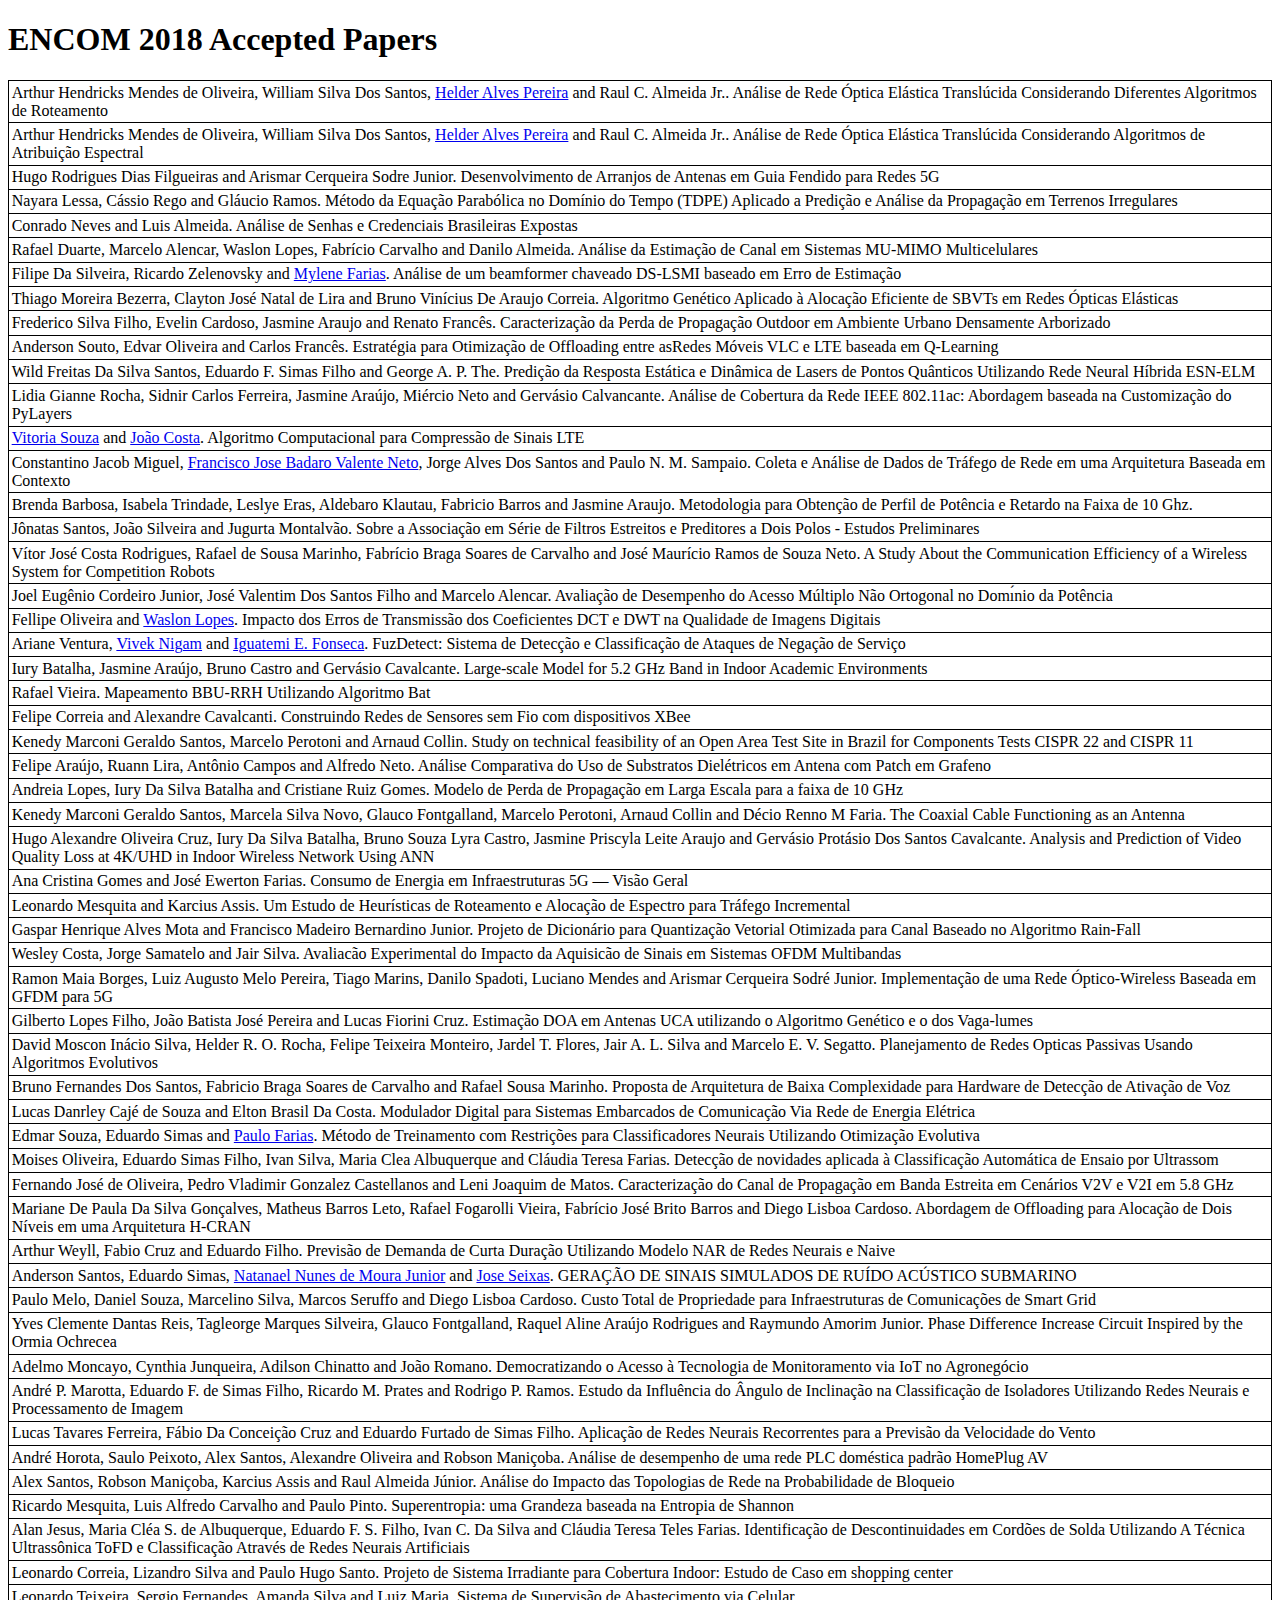
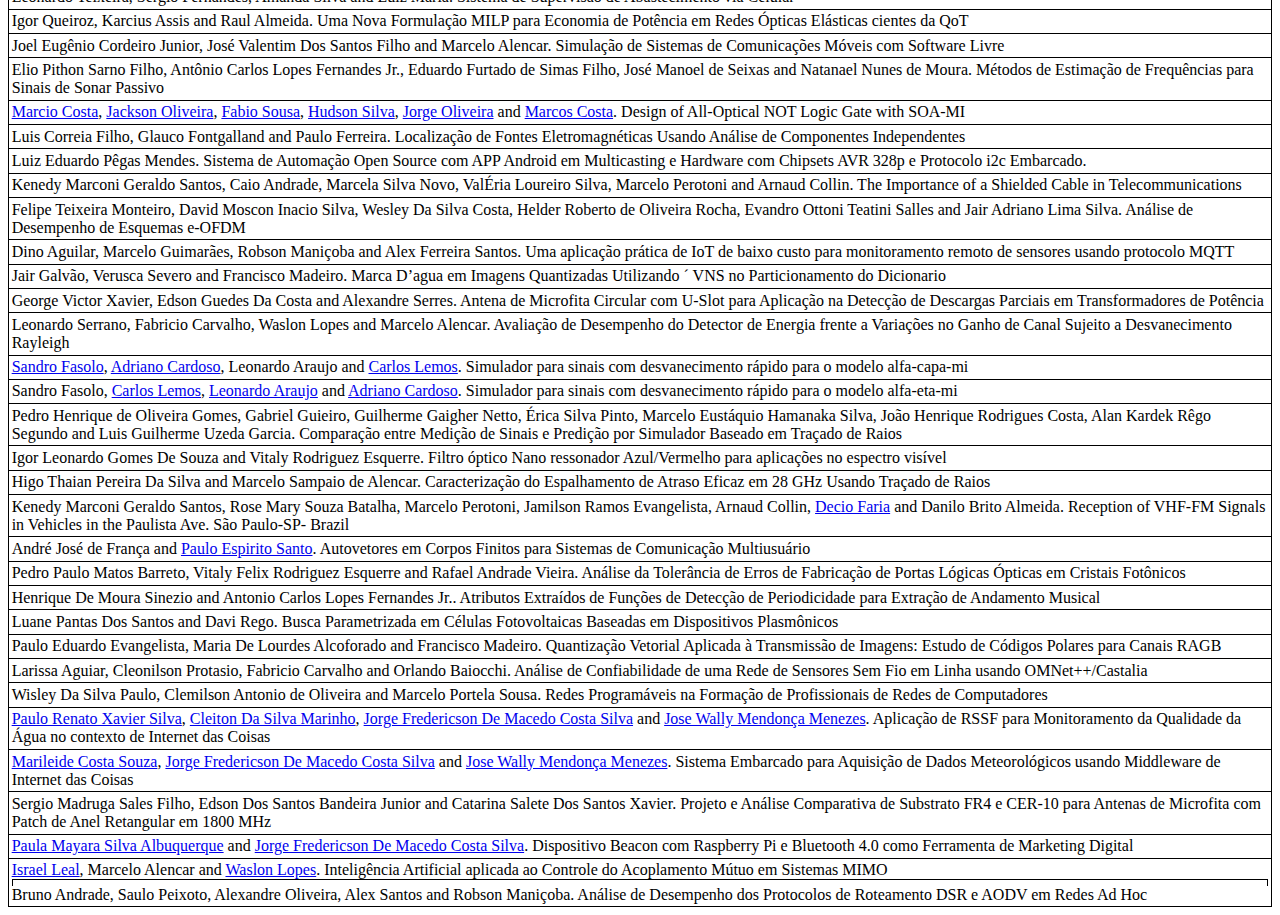
<file: web/others/accepted.html>
<!DOCTYPE html
      PUBLIC "-//W3C//DTD XHTML 1.0 Transitional//EN"
      "http://www.w3.org/TR/xhtml1/DTD/xhtml1-transitional.dtd">
<html style="display:none" xmlns="http://www.w3.org/1999/xhtml" lang="en-US" xml:lang="en-US">
<head>
<title>ENCOM 2018 Accepted Papers</title>
<script>window['ec:pageId']='11923234960615473152'</script>
<meta content="text/html; charset=UTF-8" http-equiv="Content-Type"/>
<script>if(self != top) {top.location = self.location} else {document.documentElement.style.display = "block"}</script><script>if(self != top) {top.location = self.location}</script></head>
<body><h1>ENCOM 2018 Accepted Papers</h1><style>.accepted {clear:right;margin-bottom:20pt;padding:3pt}</style><style>.abstract {border-left: solid black 1px;border-right: solid black 1px;border-top: solid black 1px;padding:3pt}</style><style>.paper {border-left: solid black 1px;border-right: solid black 1px;border-top: solid black 1px;padding:2pt}</style><style>.abstract:last-child {border-bottom: solid black 1px;padding:3pt}</style><style>.paper:last-child {border-bottom: solid black 1px;padding:2pt}</style><div class="paper"><span class="authors"><span>Arthur Hendricks Mendes de Oliveira, William Silva Dos Santos, <a href="http://helderpereira.dee.ufcg.edu.br">Helder Alves Pereira</a> and Raul C. Almeida Jr.</span>. </span><span class="title">Análise de Rede Óptica Elástica Translúcida Considerando Diferentes Algoritmos de Roteamento</span></div><div class="paper"><span class="authors"><span>Arthur Hendricks Mendes de Oliveira, William Silva Dos Santos, <a href="http://helderpereira.dee.ufcg.edu.br">Helder Alves Pereira</a> and Raul C. Almeida Jr.</span>. </span><span class="title">Análise de Rede Óptica Elástica Translúcida Considerando Algoritmos de Atribuição Espectral</span></div><div class="paper"><span class="authors"><span>Hugo Rodrigues Dias Filgueiras and Arismar Cerqueira Sodre Junior</span>. </span><span class="title">Desenvolvimento de Arranjos de Antenas em Guia Fendido para Redes 5G </span></div><div class="paper"><span class="authors"><span>Nayara Lessa, Cássio Rego and Gláucio Ramos</span>. </span><span class="title">Método da Equação Parabólica no Domínio do Tempo (TDPE) Aplicado a Predição e Análise da Propagação em Terrenos Irregulares</span></div><div class="paper"><span class="authors"><span>Conrado Neves and Luis Almeida</span>. </span><span class="title">Análise de Senhas e Credenciais Brasileiras Expostas</span></div><div class="paper"><span class="authors"><span>Rafael Duarte, Marcelo Alencar, Waslon Lopes, Fabrício Carvalho and Danilo Almeida</span>. </span><span class="title">Análise da Estimação de Canal em Sistemas MU-MIMO Multicelulares</span></div><div class="paper"><span class="authors"><span>Filipe Da Silveira, Ricardo Zelenovsky and <a href="http://www.ene.unb.br/mylene">Mylene Farias</a></span>. </span><span class="title">Análise de um beamformer chaveado DS-LSMI baseado em Erro de Estimação</span></div><div class="paper"><span class="authors"><span>Thiago Moreira Bezerra, Clayton José Natal de Lira and Bruno Vinícius De Araujo Correia</span>. </span><span class="title">Algoritmo Genético Aplicado à Alocação Eficiente de SBVTs em Redes Ópticas Elásticas</span></div><div class="paper"><span class="authors"><span>Frederico Silva Filho, Evelin Cardoso, Jasmine Araujo and Renato Francês</span>. </span><span class="title">Caracterização da Perda de Propagação Outdoor em  Ambiente Urbano Densamente Arborizado</span></div><div class="paper"><span class="authors"><span>Anderson Souto, Edvar Oliveira and Carlos Francês</span>. </span><span class="title">Estratégia para Otimização de Offloading entre asRedes Móveis VLC e LTE baseada em Q-Learning</span></div><div class="paper"><span class="authors"><span>Wild Freitas Da Silva Santos, Eduardo F. Simas Filho and George A. P. The</span>. </span><span class="title">Predição da Resposta Estática e Dinâmica de Lasers de Pontos Quânticos Utilizando Rede Neural Híbrida ESN-ELM</span></div><div class="paper"><span class="authors"><span>Lidia Gianne Rocha, Sidnir Carlos Ferreira, Jasmine Araújo, Miércio Neto and Gervásio Calvancante</span>. </span><span class="title">Análise de Cobertura da Rede IEEE 802.11ac: Abordagem baseada na Customização do PyLayers</span></div><div class="paper"><span class="authors"><span><a href="http://buscatextual.cnpq.br/buscatextual/visualizacv.do?id=K4350749E4">Vitoria Souza</a> and <a href="http://www.lea.ufpa.br/">João Costa</a></span>. </span><span class="title">Algoritmo Computacional para Compressão de Sinais LTE</span></div><div class="paper"><span class="authors"><span>Constantino Jacob Miguel, <a href="https://www.linkedin.com/in/franciscobadaro/">Francisco Jose Badaro Valente Neto</a>, Jorge Alves Dos Santos and Paulo N. M. Sampaio</span>. </span><span class="title">Coleta e Análise de Dados de Tráfego de Rede em uma Arquitetura Baseada em Contexto</span></div><div class="paper"><span class="authors"><span>Brenda Barbosa, Isabela Trindade, Leslye Eras, Aldebaro Klautau, Fabricio Barros and Jasmine Araujo</span>. </span><span class="title">Metodologia para Obtenção de Perfil de Potência e Retardo na Faixa de 10 Ghz.</span></div><div class="paper"><span class="authors"><span>Jônatas Santos, João Silveira and Jugurta Montalvão</span>. </span><span class="title">Sobre a Associação em Série de Filtros Estreitos e Preditores a Dois Polos - Estudos Preliminares</span></div><div class="paper"><span class="authors"><span>Vítor José Costa Rodrigues, Rafael de Sousa Marinho, Fabrício Braga Soares de Carvalho and José Maurício Ramos de Souza Neto</span>. </span><span class="title">A Study About the Communication Efficiency of a Wireless System for Competition Robots</span></div><div class="paper"><span class="authors"><span>Joel Eugênio Cordeiro Junior, José Valentim Dos Santos Filho and Marcelo Alencar</span>. </span><span class="title">Avaliação de Desempenho do Acesso Múltiplo Não Ortogonal no Domı́nio da Potência</span></div><div class="paper"><span class="authors"><span>Fellipe Oliveira and <a href="http://cear.ufpb.br/~waslon">Waslon Lopes</a></span>. </span><span class="title">Impacto dos Erros de Transmissão dos Coeficientes DCT e DWT na Qualidade de Imagens Digitais</span></div><div class="paper"><span class="authors"><span>Ariane Ventura, <a href="http://www.nigam.info/">Vivek Nigam</a> and <a href="http://www.ufpb.br">Iguatemi E. Fonseca</a></span>. </span><span class="title">FuzDetect: Sistema de Detecção e Classificação de Ataques de Negação de Serviço</span></div><div class="paper"><span class="authors"><span>Iury Batalha, Jasmine Araújo, Bruno Castro and Gervásio Cavalcante</span>. </span><span class="title">Large-scale Model for 5.2 GHz Band in Indoor Academic Environments</span></div><div class="paper"><span class="authors">Rafael Vieira. </span><span class="title">Mapeamento BBU-RRH Utilizando Algoritmo Bat</span></div><div class="paper"><span class="authors"><span>Felipe Correia and Alexandre Cavalcanti</span>. </span><span class="title">Construindo Redes de Sensores sem Fio com dispositivos XBee</span></div><div class="paper"><span class="authors"><span>Kenedy Marconi Geraldo Santos, Marcelo Perotoni and Arnaud Collin</span>. </span><span class="title">Study on technical feasibility of an Open Area Test Site in Brazil for Components Tests CISPR 22 and CISPR 11</span></div><div class="paper"><span class="authors"><span>Felipe Araújo, Ruann Lira, Antônio Campos and Alfredo Neto</span>. </span><span class="title">Análise Comparativa do Uso de Substratos Dielétricos em Antena com Patch em Grafeno</span></div><div class="paper"><span class="authors"><span>Andreia Lopes, Iury Da Silva Batalha and Cristiane Ruiz Gomes</span>. </span><span class="title">Modelo de Perda de Propagação em Larga Escala para a faixa de 10 GHz</span></div><div class="paper"><span class="authors"><span>Kenedy Marconi Geraldo Santos, Marcela Silva Novo, Glauco Fontgalland, Marcelo Perotoni, Arnaud Collin and Décio Renno M Faria</span>. </span><span class="title">The Coaxial Cable Functioning as an Antenna</span></div><div class="paper"><span class="authors"><span>Hugo Alexandre Oliveira Cruz, Iury Da Silva Batalha, Bruno Souza Lyra Castro, Jasmine Priscyla Leite Araujo and Gervásio Protásio Dos Santos Cavalcante</span>. </span><span class="title">Analysis and Prediction of Video Quality Loss at 4K/UHD in Indoor Wireless Network Using ANN</span></div><div class="paper"><span class="authors"><span>Ana Cristina Gomes and José Ewerton Farias</span>. </span><span class="title">Consumo de Energia em Infraestruturas 5G — Visão Geral</span></div><div class="paper"><span class="authors"><span>Leonardo Mesquita and Karcius Assis</span>. </span><span class="title">Um Estudo de Heurísticas de Roteamento e Alocação de Espectro para Tráfego Incremental</span></div><div class="paper"><span class="authors"><span>Gaspar Henrique Alves Mota and Francisco Madeiro Bernardino Junior</span>. </span><span class="title">Projeto de Dicionário para Quantização Vetorial Otimizada para Canal Baseado no Algoritmo Rain-Fall</span></div><div class="paper"><span class="authors"><span>Wesley Costa, Jorge Samatelo and Jair Silva</span>. </span><span class="title">Avaliacão Experimental do Impacto da Aquisicão de Sinais em Sistemas OFDM Multibandas</span></div><div class="paper"><span class="authors"><span>Ramon Maia Borges, Luiz Augusto Melo Pereira, Tiago Marins, Danilo Spadoti, Luciano Mendes and Arismar Cerqueira Sodré Junior</span>. </span><span class="title">Implementação de uma Rede Óptico-Wireless Baseada em GFDM para 5G</span></div><div class="paper"><span class="authors"><span>Gilberto Lopes Filho, João Batista José Pereira and Lucas Fiorini Cruz</span>. </span><span class="title">Estimação DOA em Antenas UCA utilizando o Algoritmo Genético e o dos Vaga-lumes</span></div><div class="paper"><span class="authors"><span>David Moscon Inácio Silva, Helder R. O. Rocha, Felipe Teixeira Monteiro, Jardel T. Flores, Jair A. L. Silva and Marcelo E. V. Segatto</span>. </span><span class="title">Planejamento de Redes Opticas Passivas Usando Algoritmos Evolutivos</span></div><div class="paper"><span class="authors"><span>Bruno Fernandes Dos Santos, Fabricio Braga Soares de Carvalho and Rafael Sousa Marinho</span>. </span><span class="title">Proposta de Arquitetura de Baixa Complexidade para Hardware de Detecção de Ativação de Voz</span></div><div class="paper"><span class="authors"><span>Lucas Danrley Cajé de Souza and Elton Brasil Da Costa</span>. </span><span class="title">Modulador Digital para Sistemas Embarcados de Comunicação Via Rede de Energia Elétrica</span></div><div class="paper"><span class="authors"><span>Edmar Souza, Eduardo Simas and <a href="http://www.ufba.br">Paulo Farias</a></span>. </span><span class="title">Método de Treinamento com Restrições para Classificadores Neurais Utilizando Otimização Evolutiva</span></div><div class="paper"><span class="authors"><span>Moises Oliveira, Eduardo Simas Filho, Ivan Silva, Maria Clea Albuquerque and Cláudia Teresa Farias</span>. </span><span class="title">Detecção de novidades aplicada à Classificação Automática de Ensaio por Ultrassom</span></div><div class="paper"><span class="authors"><span>Fernando José de Oliveira, Pedro Vladimir Gonzalez Castellanos and Leni Joaquim de Matos</span>. </span><span class="title">Caracterização do Canal de Propagação em Banda Estreita em Cenários V2V e V2I em 5.8 GHz</span></div><div class="paper"><span class="authors"><span>Mariane De Paula Da Silva Gonçalves, Matheus Barros Leto, Rafael Fogarolli Vieira, Fabrício José Brito Barros and Diego Lisboa Cardoso</span>. </span><span class="title">Abordagem de Offloading para Alocação de Dois Níveis em uma Arquitetura H-CRAN</span></div><div class="paper"><span class="authors"><span>Arthur Weyll, Fabio Cruz and Eduardo Filho</span>. </span><span class="title">Previsão de Demanda de Curta Duração Utilizando Modelo NAR de Redes Neurais e Naive</span></div><div class="paper"><span class="authors"><span>Anderson Santos, Eduardo Simas, <a href="http://www.lps.ufrj.br">Natanael Nunes de Moura Junior</a> and <a href="http://www.lps.ufrj.br">Jose Seixas</a></span>. </span><span class="title">GERAÇÃO DE SINAIS SIMULADOS DE RUÍDO ACÚSTICO SUBMARINO</span></div><div class="paper"><span class="authors"><span>Paulo Melo, Daniel Souza, Marcelino Silva, Marcos Seruffo and Diego Lisboa Cardoso</span>. </span><span class="title">Custo Total de Propriedade para Infraestruturas de Comunicações de Smart Grid</span></div><div class="paper"><span class="authors"><span>Yves Clemente Dantas Reis, Tagleorge Marques Silveira, Glauco Fontgalland, Raquel Aline Araújo Rodrigues and Raymundo Amorim Junior</span>. </span><span class="title">Phase Difference Increase Circuit Inspired by the Ormia Ochrecea</span></div><div class="paper"><span class="authors"><span>Adelmo Moncayo, Cynthia Junqueira, Adilson Chinatto and João Romano</span>. </span><span class="title">Democratizando o Acesso à Tecnologia de Monitoramento via IoT no Agronegócio </span></div><div class="paper"><span class="authors"><span>André P. Marotta, Eduardo F. de Simas Filho, Ricardo M. Prates and Rodrigo P. Ramos</span>. </span><span class="title">Estudo da Influência do Ângulo de Inclinação na Classificação de Isoladores Utilizando Redes Neurais e Processamento de Imagem</span></div><div class="paper"><span class="authors"><span>Lucas Tavares Ferreira, Fábio Da Conceição Cruz and Eduardo Furtado de Simas Filho</span>. </span><span class="title">Aplicação de Redes Neurais Recorrentes para a Previsão da Velocidade do Vento</span></div><div class="paper"><span class="authors"><span>André Horota, Saulo Peixoto, Alex Santos, Alexandre Oliveira and Robson Maniçoba</span>. </span><span class="title">Análise de desempenho de uma rede PLC doméstica padrão HomePlug AV</span></div><div class="paper"><span class="authors"><span>Alex Santos, Robson Maniçoba, Karcius Assis and Raul Almeida Júnior</span>. </span><span class="title">Análise do Impacto das Topologias de Rede na Probabilidade de Bloqueio</span></div><div class="paper"><span class="authors"><span>Ricardo Mesquita, Luis Alfredo Carvalho and Paulo Pinto</span>. </span><span class="title">Superentropia: uma Grandeza baseada na Entropia de Shannon</span></div><div class="paper"><span class="authors"><span>Alan Jesus, Maria Cléa S. de Albuquerque, Eduardo F. S. Filho, Ivan C. Da Silva and Cláudia Teresa Teles Farias</span>. </span><span class="title">Identificação de Descontinuidades em Cordões de Solda Utilizando A Técnica Ultrassônica ToFD e Classificação Através de Redes Neurais Artificiais</span></div><div class="paper"><span class="authors"><span>Leonardo Correia, Lizandro Silva and Paulo Hugo Santo</span>. </span><span class="title">Projeto de Sistema Irradiante para Cobertura Indoor: Estudo de Caso em shopping center</span></div><div class="paper"><span class="authors"><span>Leonardo Teixeira, Sergio Fernandes, Amanda Silva and Luiz Maria</span>. </span><span class="title">Sistema de Supervisão de Abastecimento via Celular</span></div><div class="paper"><span class="authors"><span>Igor Queiroz, Karcius Assis and Raul Almeida</span>. </span><span class="title">Uma Nova Formulação MILP para Economia de Potência em Redes Ópticas Elásticas cientes da QoT</span></div><div class="paper"><span class="authors"><span>Joel Eugênio Cordeiro Junior, José Valentim Dos Santos Filho and Marcelo Alencar</span>. </span><span class="title">Simulação de Sistemas de Comunicações Móveis com Software Livre</span></div><div class="paper"><span class="authors"><span>Elio Pithon Sarno Filho, Antônio Carlos Lopes Fernandes Jr., Eduardo Furtado de Simas Filho, José Manoel de Seixas and Natanael Nunes de Moura</span>. </span><span class="title">Métodos de Estimação de Frequências para Sinais de Sonar Passivo </span></div><div class="paper"><span class="authors"><span><a href="http://ppgee.ufpa.br">Marcio Costa</a>, <a href="http://industrialmaraba.ifpa.edu.br/">Jackson Oliveira</a>, <a href="http://ppgee.ufpa.br">Fabio Sousa</a>, <a href="http://industrialmaraba.ifpa.edu.br/">Hudson Silva</a>, <a href="http://ppgee.ufpa.br">Jorge Oliveira</a> and <a href="http://ppgee.ufpa.br">Marcos Costa</a></span>. </span><span class="title">Design of All-Optical NOT Logic Gate with SOA-MI</span></div><div class="paper"><span class="authors"><span>Luis Correia Filho, Glauco Fontgalland and Paulo Ferreira</span>. </span><span class="title">Localização de Fontes Eletromagnéticas Usando Análise de Componentes Independentes</span></div><div class="paper"><span class="authors">Luiz Eduardo Pêgas Mendes. </span><span class="title">Sistema de Automação Open Source com  APP Android em Multicasting e Hardware com Chipsets AVR 328p e Protocolo i2c Embarcado.</span></div><div class="paper"><span class="authors"><span>Kenedy Marconi Geraldo Santos, Caio Andrade, Marcela Silva Novo, ValÉria Loureiro Silva, Marcelo Perotoni and Arnaud Collin</span>. </span><span class="title">The Importance of a Shielded Cable in Telecommunications</span></div><div class="paper"><span class="authors"><span>Felipe Teixeira Monteiro, David Moscon Inacio Silva, Wesley Da Silva Costa, Helder Roberto de Oliveira Rocha, Evandro Ottoni Teatini Salles and Jair Adriano Lima Silva</span>. </span><span class="title">Análise de Desempenho de Esquemas e-OFDM</span></div><div class="paper"><span class="authors"><span>Dino Aguilar, Marcelo Guimarães, Robson Maniçoba and Alex Ferreira Santos</span>. </span><span class="title">Uma aplicação prática de IoT de baixo custo para monitoramento remoto de sensores usando protocolo MQTT</span></div><div class="paper"><span class="authors"><span>Jair Galvão, Verusca Severo and Francisco Madeiro</span>. </span><span class="title">Marca D’agua em Imagens Quantizadas Utilizando ´ VNS no Particionamento do Dicionario </span></div><div class="paper"><span class="authors"><span>George Victor Xavier, Edson Guedes Da Costa and Alexandre Serres</span>. </span><span class="title">Antena de Microfita Circular com U-Slot para Aplicação na Detecção de Descargas Parciais em Transformadores de Potência</span></div><div class="paper"><span class="authors"><span>Leonardo Serrano, Fabricio Carvalho, Waslon Lopes and Marcelo Alencar</span>. </span><span class="title">Avaliação de Desempenho do Detector de Energia frente a Variações no Ganho de Canal Sujeito a Desvanecimento Rayleigh</span></div><div class="paper"><span class="authors"><span><a href="http://www.ufsj.edu.br">Sandro Fasolo</a>, <a href="http://www.ufsj.edu.br">Adriano Cardoso</a>, Leonardo Araujo and <a href="http://www.iftm.edu.br/patosdeminas/">Carlos Lemos</a></span>. </span><span class="title">Simulador para sinais com desvanecimento rápido para o modelo alfa-capa-mi</span></div><div class="paper"><span class="authors"><span>Sandro Fasolo, <a href="http://www.iftm.edu.br/patosdeminas/">Carlos Lemos</a>, <a href="http://www.ufsj.edu.br">Leonardo Araujo</a> and <a href="http://www.ufsj.edu.br">Adriano Cardoso</a></span>. </span><span class="title">Simulador para sinais com desvanecimento rápido para o modelo alfa-eta-mi</span></div><div class="paper"><span class="authors"><span>Pedro Henrique de Oliveira Gomes, Gabriel Guieiro, Guilherme Gaigher Netto, Érica Silva Pinto, Marcelo Eustáquio Hamanaka Silva, João Henrique Rodrigues Costa, Alan Kardek Rêgo Segundo and Luis Guilherme Uzeda Garcia</span>. </span><span class="title">Comparação entre Medição de Sinais e Predição por Simulador Baseado em Traçado de Raios</span></div><div class="paper"><span class="authors"><span>Igor Leonardo Gomes De Souza and Vitaly Rodriguez Esquerre</span>. </span><span class="title">Filtro óptico Nano ressonador Azul/Vermelho para aplicações no espectro visível</span></div><div class="paper"><span class="authors"><span>Higo Thaian Pereira Da Silva and Marcelo Sampaio de Alencar</span>. </span><span class="title">Caracterização do Espalhamento de Atraso Eficaz em 28 GHz Usando Traçado de Raios</span></div><div class="paper"><span class="authors"><span>Kenedy Marconi Geraldo Santos, Rose Mary Souza Batalha, Marcelo Perotoni, Jamilson Ramos Evangelista, Arnaud Collin, <a href="http://unifei.edu.br">Decio Faria</a> and Danilo Brito Almeida</span>. </span><span class="title">Reception of VHF-FM Signals in Vehicles in the Paulista Ave. São Paulo-SP- Brazil</span></div><div class="paper"><span class="authors"><span>André José de França and <a href="http://paulo.hugo.poli.br">Paulo Espirito Santo</a></span>. </span><span class="title">Autovetores em Corpos Finitos para Sistemas de Comunicação Multiusuário</span></div><div class="paper"><span class="authors"><span>Pedro Paulo Matos Barreto, Vitaly Felix Rodriguez Esquerre and Rafael Andrade Vieira</span>. </span><span class="title">Análise da Tolerância de Erros de Fabricação de Portas Lógicas Ópticas em Cristais Fotônicos</span></div><div class="paper"><span class="authors"><span>Henrique De Moura Sinezio and Antonio Carlos Lopes Fernandes Jr.</span>. </span><span class="title">Atributos Extraídos de Funções de Detecção de Periodicidade para Extração de Andamento Musical</span></div><div class="paper"><span class="authors"><span>Luane Pantas Dos Santos and Davi Rego</span>. </span><span class="title">Busca Parametrizada em Células Fotovoltaicas Baseadas em Dispositivos Plasmônicos</span></div><div class="paper"><span class="authors"><span>Paulo Eduardo Evangelista, Maria De Lourdes Alcoforado and Francisco Madeiro</span>. </span><span class="title">Quantização Vetorial Aplicada à Transmissão de Imagens: Estudo de Códigos Polares para Canais RAGB</span></div><div class="paper"><span class="authors"><span>Larissa Aguiar, Cleonilson Protasio, Fabricio Carvalho and Orlando Baiocchi</span>. </span><span class="title">Análise de Confiabilidade de uma Rede de Sensores Sem Fio em Linha usando OMNet++/Castalia</span></div><div class="paper"><span class="authors"><span>Wisley Da Silva Paulo, Clemilson Antonio de Oliveira and Marcelo Portela Sousa</span>. </span><span class="title">Redes Programáveis na Formação de Profissionais de Redes de Computadores</span></div><div class="paper"><span class="authors"><span><a href="http://gdeste.ifce.edu.br">Paulo Renato Xavier Silva</a>, <a href="http://gdeste.ifce.edu.br">Cleiton Da Silva Marinho</a>, <a href="http://gdeste.ifce.edu.br">Jorge Fredericson De Macedo Costa Silva</a> and <a href="http://gdeste.ifce.edu.br">Jose Wally Mendonça Menezes</a></span>. </span><span class="title">Aplicação de RSSF para Monitoramento da Qualidade da Água no contexto de Internet das Coisas</span></div><div class="paper"><span class="authors"><span><a href="http://gdeste.ifce.edu.br">Marileide Costa Souza</a>, <a href="http://gdeste.ifce.edu.br">Jorge Fredericson De Macedo Costa Silva</a> and <a href="http://gdeste.ifce.edu.br">Jose Wally Mendonça Menezes</a></span>. </span><span class="title">Sistema Embarcado para Aquisição de Dados Meteorológicos usando Middleware de Internet das Coisas</span></div><div class="paper"><span class="authors"><span>Sergio Madruga Sales Filho, Edson Dos Santos Bandeira Junior and Catarina Salete Dos Santos Xavier</span>. </span><span class="title">Projeto e Análise Comparativa de Substrato FR4 e CER-10 para Antenas de Microfita com Patch de Anel Retangular em 1800 MHz</span></div><div class="paper"><span class="authors"><span><a href="http://gdeste.ifce.edu.br">Paula Mayara Silva Albuquerque</a> and <a href="http://gdeste.ifce.edu.br">Jorge Fredericson De Macedo Costa Silva</a></span>. </span><span class="title">Dispositivo Beacon com Raspberry Pi e Bluetooth 4.0 como Ferramenta de Marketing Digital</span></div><div class="paper"><span class="authors"><span><a href="http://www.upe.br/">Israel Leal</a>, Marcelo Alencar and <a href="http://cear.ufpb.br/~waslon">Waslon Lopes</a></span>. </span><span class="title">Inteligência Artificial aplicada ao Controle do Acoplamento Mútuo em Sistemas MIMO</span><div class="paper"></div><span class="authors"><span>Bruno Andrade, Saulo Peixoto, Alexandre Oliveira, Alex Santos and Robson Maniçoba</span>. </span><span class="title">Análise de Desempenho dos Protocolos de Roteamento DSR e AODV em Redes Ad Hoc</span></div></body>
</html>
</file>
